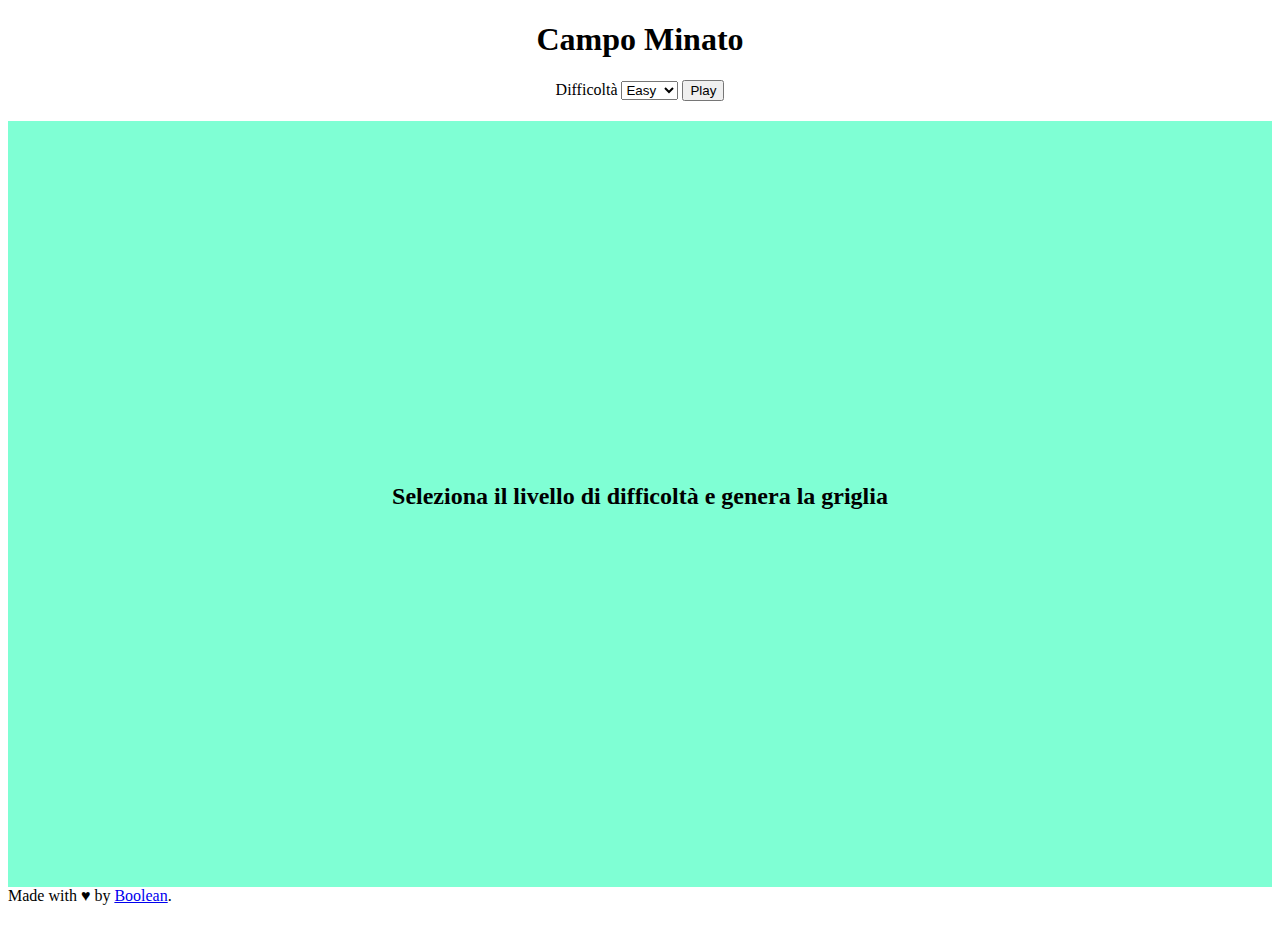
<file: index.html>
<!DOCTYPE html>
<html lang="en">
<head>
    <meta charset="UTF-8">
    <meta http-equiv="X-UA-Compatible" content="IE=edge">
    <meta name="viewport" content="width=device-width, initial-scale=1.0">
    <title>Campo Minato</title>

    <!-- STYLES -->
    <link href="https://cdn.jsdelivr.net/npm/bootstrap@5.0.2/dist/css/bootstrap.min.css" rel="stylesheet" integrity="sha384-EVSTQN3/azprG1Anm3QDgpJLIm9Nao0Yz1ztcQTwFspd3yD65VohhpuuCOmLASjC" crossorigin="anonymous">
    <link rel="stylesheet" href="css/style.css">
</head>
<body>

    <div class="app-wrapper">
        <!-- HEADER -->
        <header>
            <div class="row">
                <div class="col-6">
                    <h1>Campo Minato</h1>
                </div>
                <div class="col-6">
                    <span>Difficoltà</span>
                    <select id="level">
                        <option value="1">Easy</option>
                        <option value="2">Hard</option>
                        <option value="3">Crazy</option>
                    </select>
                    <button id="start">Play</button>
                </div>
            </div>
        </header>
        <!-- /HEADER -->

        <!-- GRID -->
        <main>
            <h2 id="title">Seleziona il livello di difficoltà e genera la griglia</h2>
            <div class="grid-container hidden" id="grid">
                <!-- Grid item -->
                <!-- <div class="grid-item">
                    <span>1</span>
                </div> -->
            </div>
        </main>
        <h2 id="result" class="hidden text-center">Hai vinto</h2>
        <!-- /GRID -->

        <!-- FOOTER -->
        <footer>
            <p>Made with &hearts; by <a href="https://boolean.careers/">Boolean</a>.</p>
        </footer>
        <!-- /FOOTER -->
    </div>
    
    <script src="js/script.js"></script>
</body>
</html>
</file>
<file: css/style.css>
/* COMMON */
.app-wrapper {
    width: 100%;
    height: 100vh;
    background-color: #7fffd4;
}

/* HEADER */
header {
    height: 100px;
    background-color: white;
    text-align: center;
}

/* MAIN */
main {
    height: calc(100% - 150px);
    display: flex;
    justify-content: center;
    align-items: center;
}

.grid-container {
    height: 500px;
    width: 500px;
    border: 1px solid black;
    display: flex;
    flex-wrap: wrap;
    justify-content: flex-start;
    align-items: flex-start;
    align-content: flex-start;
}

.grid-square {
    width: calc(100% / 10);
    height: calc(100% / 10);
    border: 1px solid black;
    display: flex;
    justify-content: center;
    align-items: center;
}

.grid-square.active {
    background-color: cornflowerblue;
}

.grid-square.clicked {
    background-color: red;
}

.hidden {
    display: none;
}

/* FOOTER */
footer {
    height: 50px;
    background-color: white;
}
</file>
